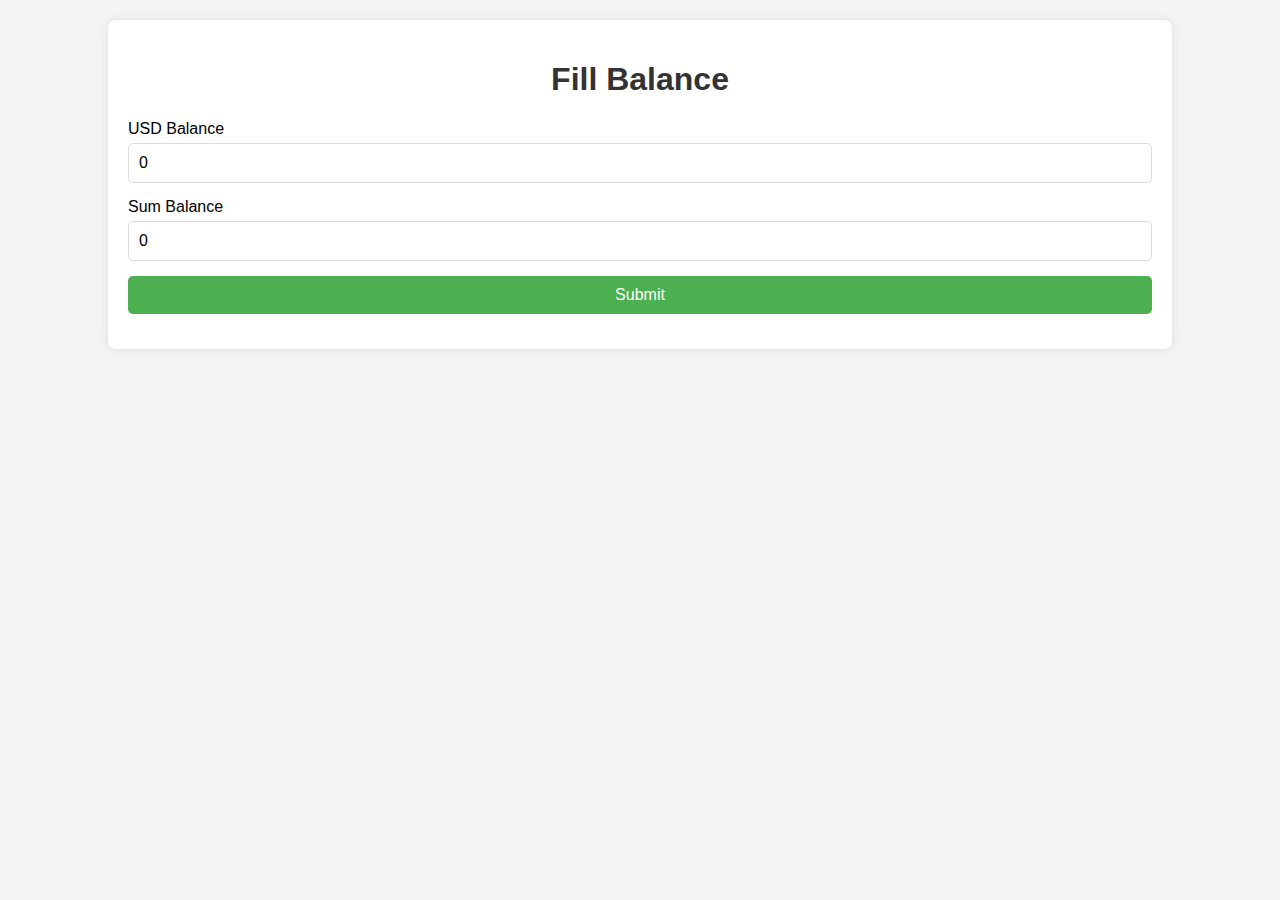
<file: bot_web_app/balance.html>
<!DOCTYPE html>
<html lang="en">
<head>
    <script src="./common.js"></script>
    <meta charset="UTF-8">
    <meta name="viewport" content="width=device-width, initial-scale=1.0">
    <title>Fill Balance</title>
    <style>
        body {
            font-family: Arial, sans-serif;
            background-color: #f4f4f4;
            margin: 0;
            padding: 0;
        }

        .container {
            width: 80%;
            margin: 20px auto;
            padding: 20px;
            background-color: white;
            border-radius: 8px;
            box-shadow: 0 0 10px rgba(0, 0, 0, 0.1);
        }

        h1 {
            text-align: center;
            font-size: 2em;
            color: #333;
        }

        .form-group {
            margin-bottom: 15px;
        }

        .form-group label {
            display: block;
            font-size: 1em;
            margin-bottom: 5px;
        }

        .form-group input {
            width: 100%;
            padding: 10px;
            font-size: 1em;
            border-radius: 5px;
            border: 1px solid #ddd;
            box-sizing: border-box;
        }

        .form-group button {
            width: 100%;
            padding: 10px;
            background-color: #4CAF50;
            color: white;
            border: none;
            border-radius: 5px;
            font-size: 1em;
            cursor: pointer;
        }

        .form-group button:disabled {
            background-color: #ccc;
            cursor: not-allowed;
        }

        .status-message {
            text-align: center;
            margin-top: 20px;
            font-size: 1.2em;
        }

        .status-message.success {
            color: green;
        }

        .status-message.error {
            color: red;
        }
    </style>
</head>
<body>
    <div class="container">
        <h1>Fill Balance</h1>
        <div id="status-message" class="status-message"></div>

        <form id="balance-form">
            <div class="form-group">
                <label for="usd-balance">USD Balance</label>
                <input type="number" id="usd-balance" placeholder="Enter USD balance" min="0" step="0.01" value="0">
            </div>
            <div class="form-group">
                <label for="sum-balance">Sum Balance</label>
                <input type="number" id="sum-balance" placeholder="Enter Sum balance" min="0" step="1" value="0">
            </div>
            <div class="form-group">
                <button type="submit" id="submit-btn">Submit</button>
            </div>
        </form>
    </div>

    <script>
        const user = JSON.parse(localStorage.getItem('userInfo')); // Assuming user info is stored in localStorage
        const userId = user.user_id;
        const apiEndpoint = `${BASE_URL}/users/balance?user_id=${userId}`;
        const submitBtn = document.getElementById('submit-btn');
        const statusMessage = document.getElementById('status-message');
        const usdBalanceInput = document.getElementById('usd-balance');
        const sumBalanceInput = document.getElementById('sum-balance');

        // Handle form submission
        document.getElementById('balance-form').addEventListener('submit', async function (e) {
            e.preventDefault();

            const usdBalance = parseFloat(usdBalanceInput.value);
            const sumBalance = parseFloat(sumBalanceInput.value);

            if (isNaN(usdBalance) || isNaN(sumBalance)) {
                alert("Please enter valid balance values.");
                return;
            }

            const requestBody = {
                usd_balance: usdBalance,
                sum_balance: sumBalance,
            };

            try {
                const response = await fetch(apiEndpoint, {
                    method: 'PUT',
                    headers: {
                        'Content-Type': 'application/json',
                    },
                    body: JSON.stringify(requestBody),
                });

                if (response.ok) {
                    statusMessage.textContent = "Balance updated successfully!";
                    statusMessage.classList.add("success");
                    window.location.href = './index_user.html'
                } else {
                    statusMessage.textContent = "Failed to update balance.";
                    statusMessage.classList.add("error");
                }
            } catch (error) {
                console.error("Error updating balance:", error);
                statusMessage.textContent = "Error updating balance. Please try again.";
                statusMessage.classList.add("error");
            }
        });

    </script>
</body>
</html>
</file>
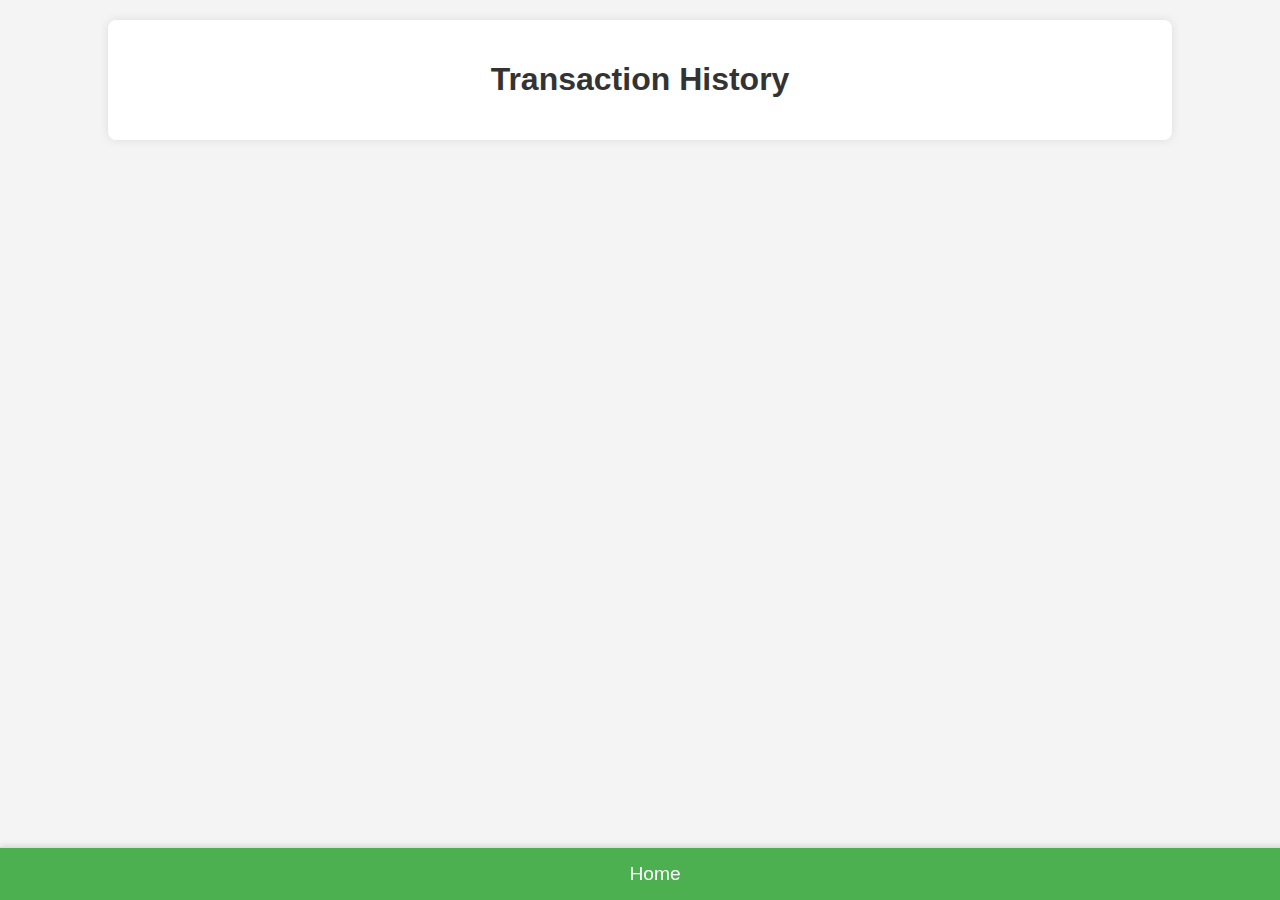
<file: bot_web_app/history.html>
<!DOCTYPE html>
<html lang="en">
<head>
    <script src="./common.js"></script>
    <meta charset="UTF-8">
    <meta name="viewport" content="width=device-width, initial-scale=1.0">
    <title>Transaction History</title>
    <style>
        body {
            font-family: Arial, sans-serif;
            background-color: #f4f4f4;
            margin: 0;
            padding: 0;
            padding-bottom: 70px; /* Ensure content doesn't overlap with the fixed Home button */
        }

        .container {
            width: 80%;
            margin: 20px auto;
            padding: 20px;
            background-color: white;
            border-radius: 8px;
            box-shadow: 0 0 10px rgba(0, 0, 0, 0.1);
        }

        h1 {
            text-align: center;
            font-size: 2em;
            color: #333;
        }

        .transaction-card {
            border: 1px solid #ddd;
            border-radius: 8px;
            padding: 15px;
            margin: 15px 0;
            background-color: #f9f9f9;
            box-shadow: 0 2px 5px rgba(0, 0, 0, 0.1);
        }

        .transaction-card p {
            margin: 5px 0;
            font-size: 1em;
            line-height: 1.5;
        }

        .transaction-card .status {
            font-weight: bold;
            color: #4CAF50;
        }

        .transaction-card .status.failed {
            color: #FF5733;
        }

        .transaction-card .status.pending {
            color: #FFA500;
        }

        .accept-btn {
            display: inline-block;
            margin-top: 10px;
            padding: 10px 15px;
            background-color: #4CAF50;
            color: white;
            border: none;
            border-radius: 5px;
            cursor: pointer;
            font-size: 1em;
        }

        .accept-btn:disabled {
            background-color: #ccc;
            cursor: not-allowed;
        }

        .no-transactions {
            text-align: center;
            font-size: 1.2em;
            color: #777;
            margin-top: 20px;
        }

        .home-btn {
            position: fixed;
            bottom: 0;
            left: 0;
            width: 100%;
            padding: 15px;
            background-color: #4CAF50;
            color: white;
            text-align: center;
            font-size: 1.2em;
            text-decoration: none;
            border-top: 1px solid #ddd;
            box-shadow: 0 -2px 5px rgba(0, 0, 0, 0.1);
        }

        .home-btn:hover {
            background-color: #45a049;
        }
    </style>
</head>
<body>
    <div class="container">
        <h1>Transaction History</h1>
        <div id="transaction-list">
            <!-- Transaction cards will be injected here dynamically -->
        </div>
        <div id="no-transactions" class="no-transactions" style="display: none;">
            No transactions found.
        </div>
    </div>

    <!-- Fixed Home button -->
    <a href="index_user.html" class="home-btn">Home</a>

    <script>
        const user = JSON.parse(localStorage.getItem('userInfo')); // Assuming user info is stored in localStorage
        const userId = user.user_id; // Replace with actual user ID if necessary
        const apiEndpoint = `${BASE_URL}/transactions?user_id=${userId}`;

        // Fetch transactions from the API
        async function fetchTransactions() {
            try {
                const response = await fetch(apiEndpoint);
                const data = await response.json();

                if (!data || data.transactions.length === 0) {
                    document.getElementById("no-transactions").style.display = "block";
                    return;
                }

                const transactionList = document.getElementById("transaction-list");
                transactionList.innerHTML = ""; // Clear previous transactions
                const transactions = data.transactions;

                transactions.forEach(transaction => {
                    const card = document.createElement("div");
                    card.className = "transaction-card";

                    card.innerHTML = `
                        <p><strong>Date/Time:</strong> ${transaction.datetime}</p>
                        <p><strong>Amount (Sum):</strong> ${transaction.amount_sum} UZS</p>
                        <p><strong>Amount (USD):</strong> ${transaction.amount_usd} USD</p>
                        <p><strong>Service Fee (Sum):</strong> ${transaction.service_fee_sum} UZS</p>
                        <p><strong>Service Fee (USD):</strong> ${transaction.service_fee_usd} USD</p>
                        <p><strong>Friend Name:</strong> ${transaction.friend_full_name}</p>
                        <p><strong>User Name:</strong> ${transaction.user_full_name}</p>
                        <p><strong>Status:</strong> 
                            <span class="status ${transaction.status.toLowerCase()}">
                                ${transaction.status}
                            </span>
                        </p>
                    `;

                    // Add Accept button if user is friend_id
                    if (transaction.friend_id == userId && transaction.status === 'PENDING') {
                        const acceptBtn = document.createElement("button");
                        acceptBtn.className = "accept-btn";
                        acceptBtn.textContent = "Accept";
                        acceptBtn.addEventListener("click", async () => {
                            await handleAccept(transaction.id, card);
                        });
                        card.appendChild(acceptBtn);
                    }

                    transactionList.appendChild(card);
                });
            } catch (error) {
                console.error("Error fetching transactions:", error);
                alert("Failed to load transactions. Please try again later.");
            }
        }

        // Handle Accept button click
        async function handleAccept(transaction_id, card) {
            try {
                const response = await fetch(`${BASE_URL}/transactions/status/${transaction_id}`, {
                    method: "PUT",
                    headers: {
                        "Content-Type": "application/json",
                    },
                    body: JSON.stringify({ status: "accepted" }),
                });

                if (response.ok) {
                    // Update the transaction status in the card
                    const statusElement = card.querySelector(".status");
                    statusElement.textContent = "Accepted";
                    statusElement.className = "status";
                    card.querySelector(".accept-btn").remove(); // Remove the button after accepting
                    alert("Transaction accepted successfully!");
                } else {
                    throw new Error("Failed to accept the transaction");
                }
            } catch (error) {
                console.error("Error accepting transaction:", error);
                alert("Failed to accept the transaction. Please try again.");
            }
        }

        // Fetch transactions when the page loads
        document.addEventListener("DOMContentLoaded", fetchTransactions);
    </script>
</body>
</html>
</file>
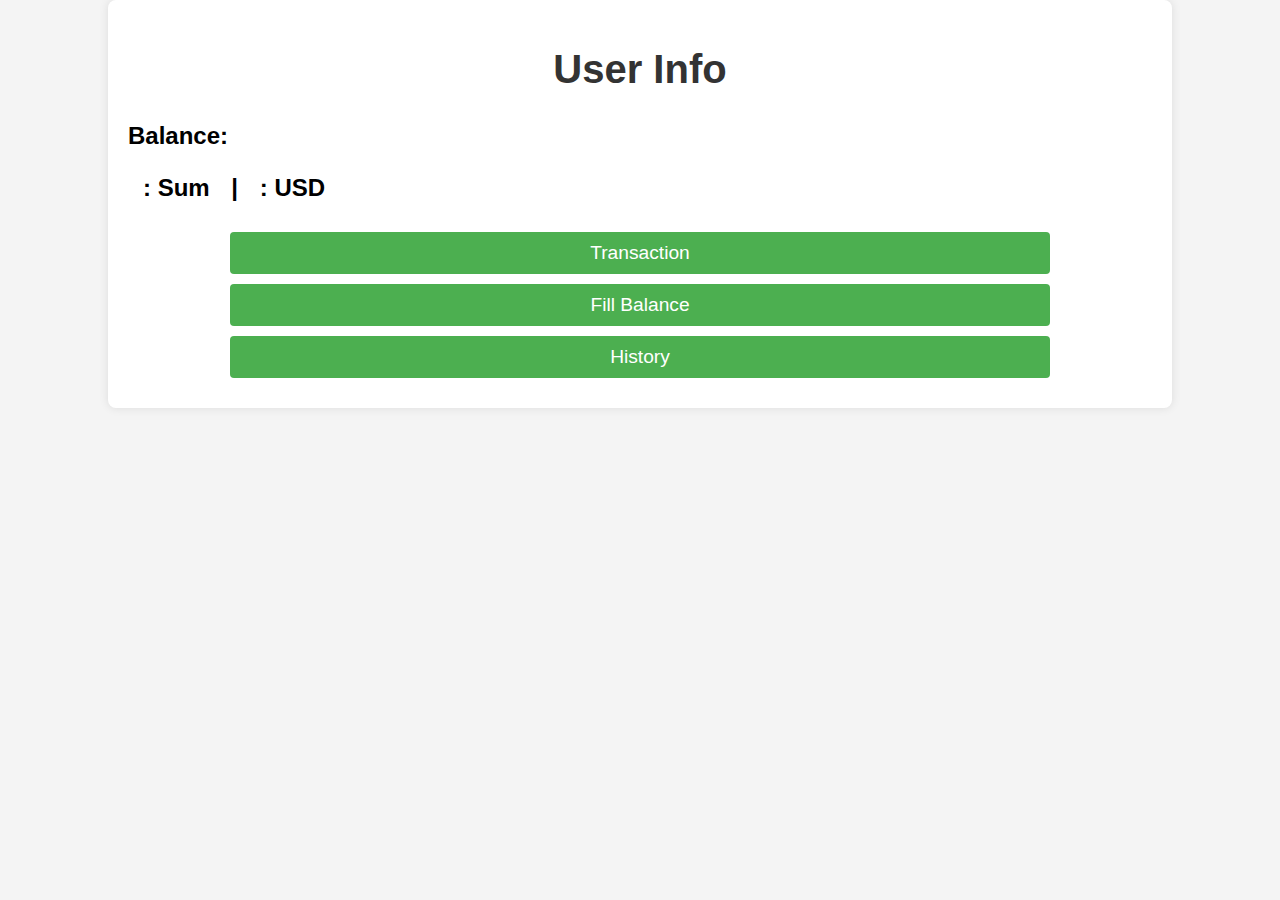
<file: bot_web_app/index_user.html>
<!DOCTYPE html>
<html lang="en">
<head>
    <script src="./common.js"></script>
    <meta charset="UTF-8">
    <meta name="viewport" content="width=device-width, initial-scale=1.0">
    <title>User Info</title>
    <style>
        body {
            font-family: Arial, sans-serif;
            background-color: #f4f4f4;
            margin: 0;
            padding: 0;
        }

        .container {
            width: 80%;
            margin: 0 auto;
            background-color: white;
            padding: 20px;
            border-radius: 8px;
            box-shadow: 0 0 10px rgba(0, 0, 0, 0.1);
        }

        header {
            text-align: center;
            margin-bottom: 30px;
        }

        h1 {
            font-size: 2.5em;
            color: #333;
        }

        .user-info {
            margin-bottom: 30px;
            text-align: left;
        }

        .user-info p {
            font-size: 1.2em;
            margin: 10px 0;
        }

        .balance {
            font-size: 1.5em;
            font-weight: bold;
            margin-top: 20px;
        }

        .balance span {
            margin-right: 15px;
        }

        .buttons {
            margin-top: 30px;
            display: block;
            text-align: center;
        }

        button {
            display: block;
            width: 80%;
            margin: 10px auto;
            padding: 10px 20px;
            font-size: 1.2em;
            background-color: #4CAF50;
            color: white;
            border: none;
            border-radius: 4px;
            cursor: pointer;
        }

        button:hover {
            background-color: #45a049;
        }
        a {
            text-decoration: none;
        }
    </style>
</head>
<body>
    <div class="container">
        <header>
            <h1>User Info</h1>
        </header>
        <section class="balance">
            <p><strong>Balance:</strong></p>
            <span id="balance-sum"></span>: <span>Sum</span> |
            <span id="balance-dollar"></span>: <span>USD</span>
        </section>

        <section class="buttons">
            <a href="transaction_form.html"><button id="transaction-btn">Transaction</button></a> 
            <a href="balance.html"><button id="fill-balance-btn">Fill Balance</button></a>
            <a href="history.html"><button id="history-btn">History</button></a>
        </section>
    </div>

    <script>
        let user = JSON.parse(localStorage.getItem('userInfo'))
        const userId = user.user_id; // Replace with dynamic user ID if needed

        // Fetch user info and balance from API
        async function getUserInfo() {
            const response = await fetch(`${BASE_URL}/users/${userId}`);
            const user = await response.json();

            if (user) {

                // Display balance
                document.getElementById("balance-sum").textContent = user.balance_sum;
                document.getElementById("balance-dollar").textContent = user.balance_dollar;
            }
        }

        // Fetch user data when the page loads
        document.addEventListener("DOMContentLoaded", getUserInfo);
    </script>
</body>
</html>
</file>
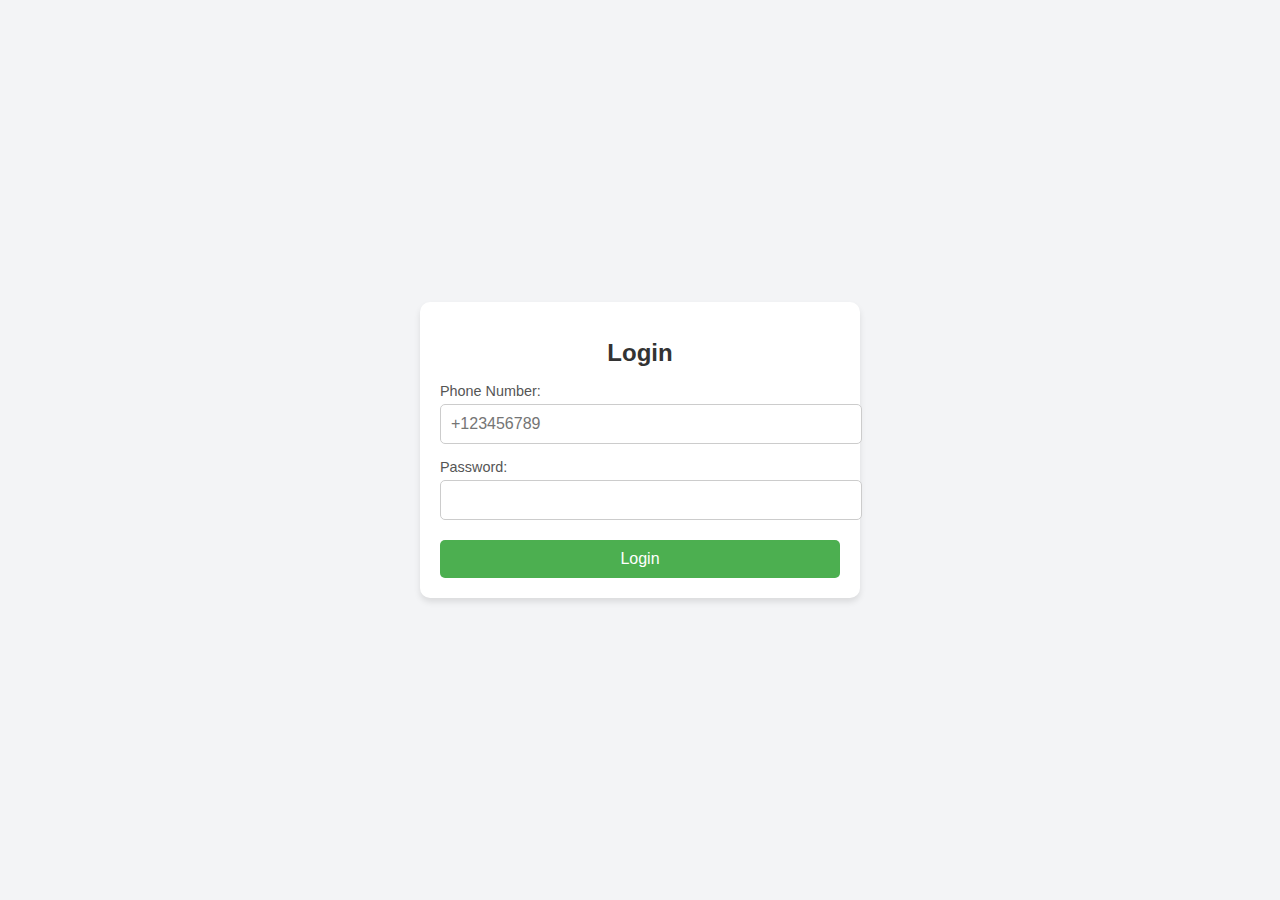
<file: bot_web_app/login.html>
<!DOCTYPE html>
<html lang="en">
<head>
    <script src="./common.js"></script>
    <meta charset="UTF-8">
    <meta name="viewport" content="width=device-width, initial-scale=1.0">
    <title>Login</title>
    <style>
        body {
            font-family: Arial, sans-serif;
            margin: 0;
            padding: 0;
            display: flex;
            justify-content: center;
            align-items: center;
            height: 100vh;
            background-color: #f3f4f6;
        }
        .login-container {
            width: 90%;
            max-width: 400px;
            padding: 20px;
            background: white;
            border-radius: 10px;
            box-shadow: 0 4px 6px rgba(0, 0, 0, 0.1);
        }
        h1 {
            text-align: center;
            font-size: 1.5rem;
            color: #333;
        }
        label {
            display: block;
            margin-top: 15px;
            font-size: 0.9rem;
            color: #555;
        }
        input {
            width: 100%;
            padding: 10px;
            margin-top: 5px;
            border: 1px solid #ccc;
            border-radius: 5px;
            font-size: 1rem;
        }
        button {
            width: 100%;
            padding: 10px;
            margin-top: 20px;
            background-color: #4CAF50;
            border: none;
            border-radius: 5px;
            font-size: 1rem;
            color: white;
            cursor: pointer;
        }
        button:hover {
            background-color: #45a049;
        }
        .message {
            text-align: center;
            font-size: 0.9rem;
            color: red;
        }
    </style>
</head>
<body>
    <div class="login-container">
        <h1>Login</h1>
        <form id="loginForm">
            <label for="phone">Phone Number:</label>
            <input type="tel" id="phone" name="phone" placeholder="+123456789" required>
            <label for="password">Password:</label>
            <input type="password" id="password" name="password" required>
            <div class="message" id="message"></div>
            <button type="submit">Login</button>
        </form>
    </div>
    <script>
        const form = document.getElementById('loginForm');
        const message = document.getElementById('message');

        form.addEventListener('submit', async (e) => {
            e.preventDefault();
            message.textContent = ''; // Clear previous messages
            const phone = form.phone.value;
            const password = form.password.value;

            try {
                const response = await fetch(`${BASE_URL}/users/login`, {
                    method: 'POST',
                    headers: {
                        'Content-Type': 'application/json',
                    },
                    body: JSON.stringify({ phone, password }),
                });
                const data = await response.json();

                if (response.ok) {
                    // Redirect or display success message
                    console.log(data)
                    localStorage.setItem('userInfo', JSON.stringify(data))
                    if(data.is_admin)
                        window.location.href = './index_admin.html';
                    else
                        window.location.href = './index_user.html';
                } else {
                    // Display error message
                    message.textContent = data.error || 'Login failed. Try again.';
                }
            } catch (error) {
                message.textContent = 'An error occurred. Please try again later.';
            }
        });
    </script>
</body>
</html>
</file>
